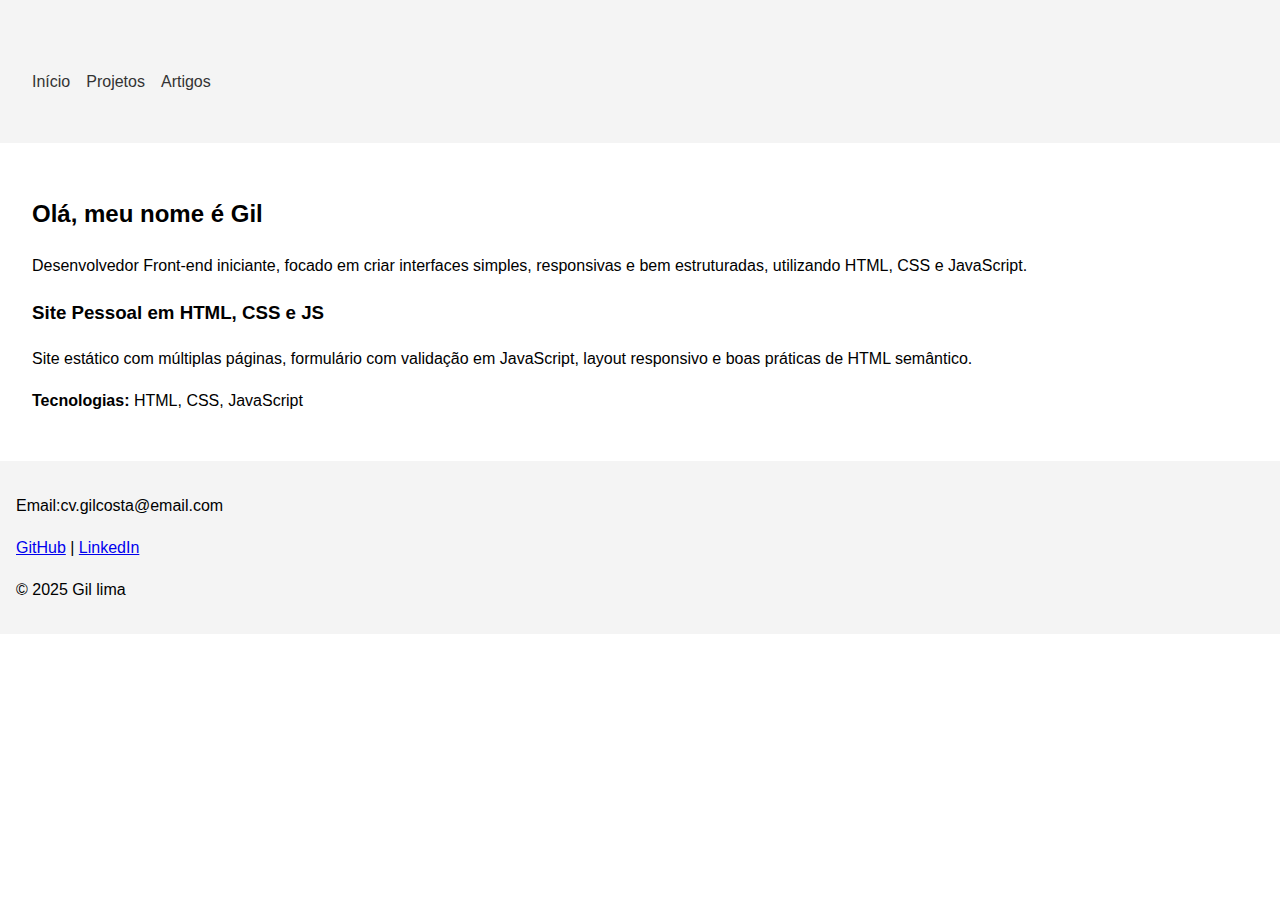
<file: index.html>
<!DOCTYPE html>
<html lang="pt-BR">

<head>
  <meta charset="UTF-8" />
  <meta name="viewport" content="width=device-width, initial-scale=1.0" />
   <meta name="description" content="Página inicial do meu site pessoal." />
  <meta name="keywords" content="HTML, site pessoal, projetos, artigos" />
  <meta name="author" content="Gil Lima" />
  <link rel="stylesheet" href="style.css" />
  <title>Portfólio</title>
</head>

<body>
  <header>
  <h1>
    
  </h1>

  <nav>
    <ul>
      <li><a href="index.html">Início</a></li>
      <li><a href="projeto.html">Projetos</a></li>
      <li><a href="artigo.html">Artigos</a></li>
      
    </ul>
  </nav>

  </header>

  <main>
<section>
  <h2>Olá, meu nome é Gil </h2>
  <p>Desenvolvedor Front-end iniciante, focado em criar interfaces simples, responsivas e bem estruturadas, utilizando HTML, CSS e JavaScript.</p>


    <h3>Site Pessoal em HTML, CSS e JS</h3>
    <p>
      Site estático com múltiplas páginas, formulário com validação em JavaScript,
      layout responsivo e boas práticas de HTML semântico.
    </p>
    <p><strong>Tecnologias:</strong> HTML, CSS, JavaScript</p>
    
</section>
</main>

<footer>
  <p>Email:cv.gilcosta@email.com</p>
  <p>
    <a href="https://github.com/Gilclemerson/Portfolio">GitHub</a> |
    <a href="https://www.linkedin.com/in/gil-lima-costa/">LinkedIn</a>
  </p>


  <p>&copy; 2025 Gil lima</p>
</footer>

<script src="script.js"></script>
</body>

</html>
</file>
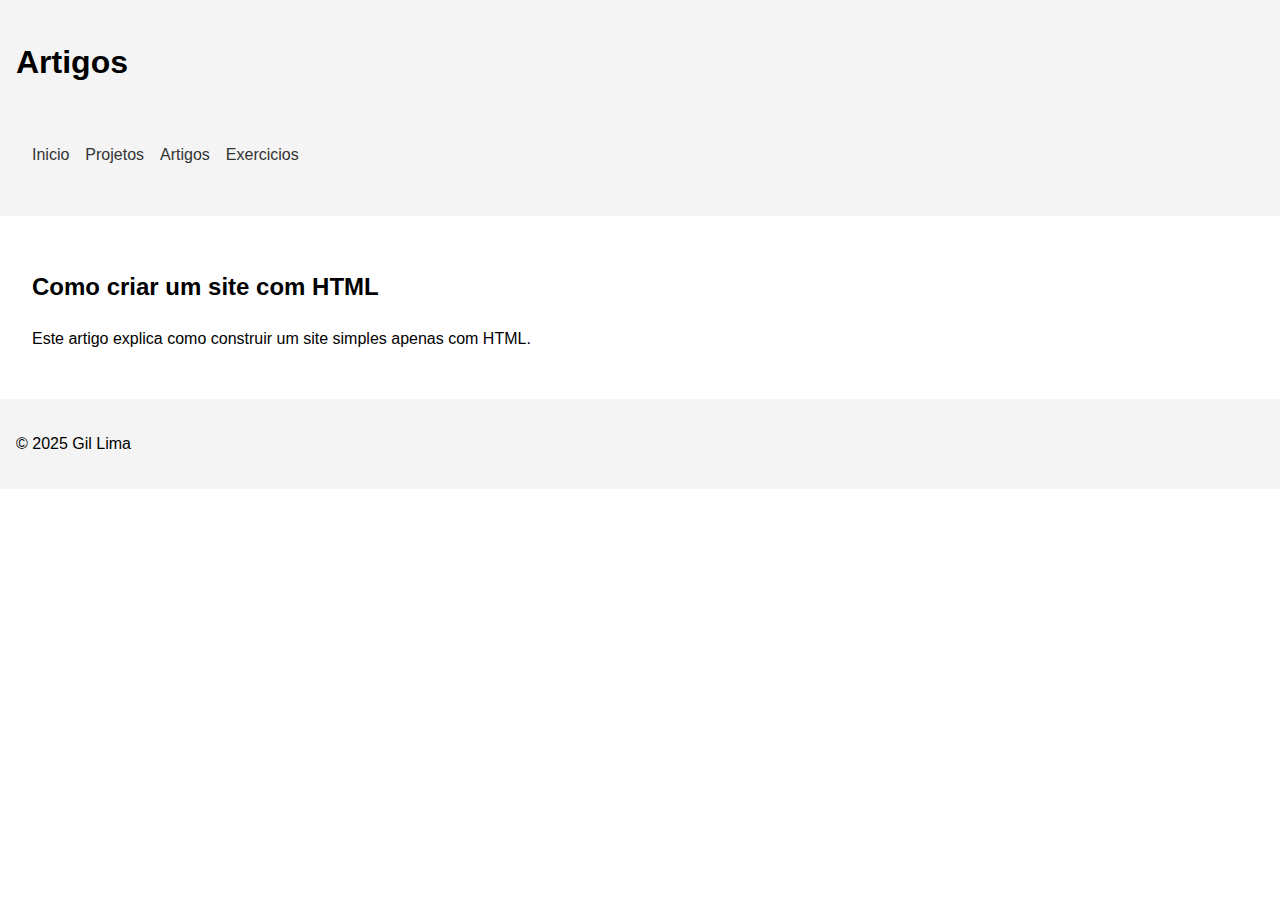
<file: artigo.html>
<!DOCTYPE html>
<html lang="pt-BR">
<head>
    <meta charset="UTF-8">
    <meta name="viewport" content="width=device-width, initial-scale=1.0">
    <meta name="description" content="Veja os projetos desenvolvidos por mim." />
  <meta name="keywords" content="projetos, desenvolvimento, HTML" />
  <meta name="author" content="Gil Lima" />
    <link rel="stylesheet" href="style.css">

    <title>Artigos</title>

</head>
<body>
    <header>
        <h1> Artigos</h1>
        <nav>
           <ul>
            <li><a href="index.html">Inicio</a></li>
             <li><a href="projeto.html">Projetos</a></li>
             <li><a href="artigo.html">Artigos</a></li>
             <li><a href="exercicios.html">Exercicios</a></li>
           </ul>

        </nav>
    </header>

    <main>
        <article>
            <h2> Como criar um site com HTML</h2>
            <p>Este artigo explica como construir um site simples apenas com HTML.</p>
          
            




        </article>







        <section  >
          
        </section>
    </main>

    <footer>
        <p>&copy; 2025  Gil Lima</p>
    </footer>

</body>
</html>
</file>
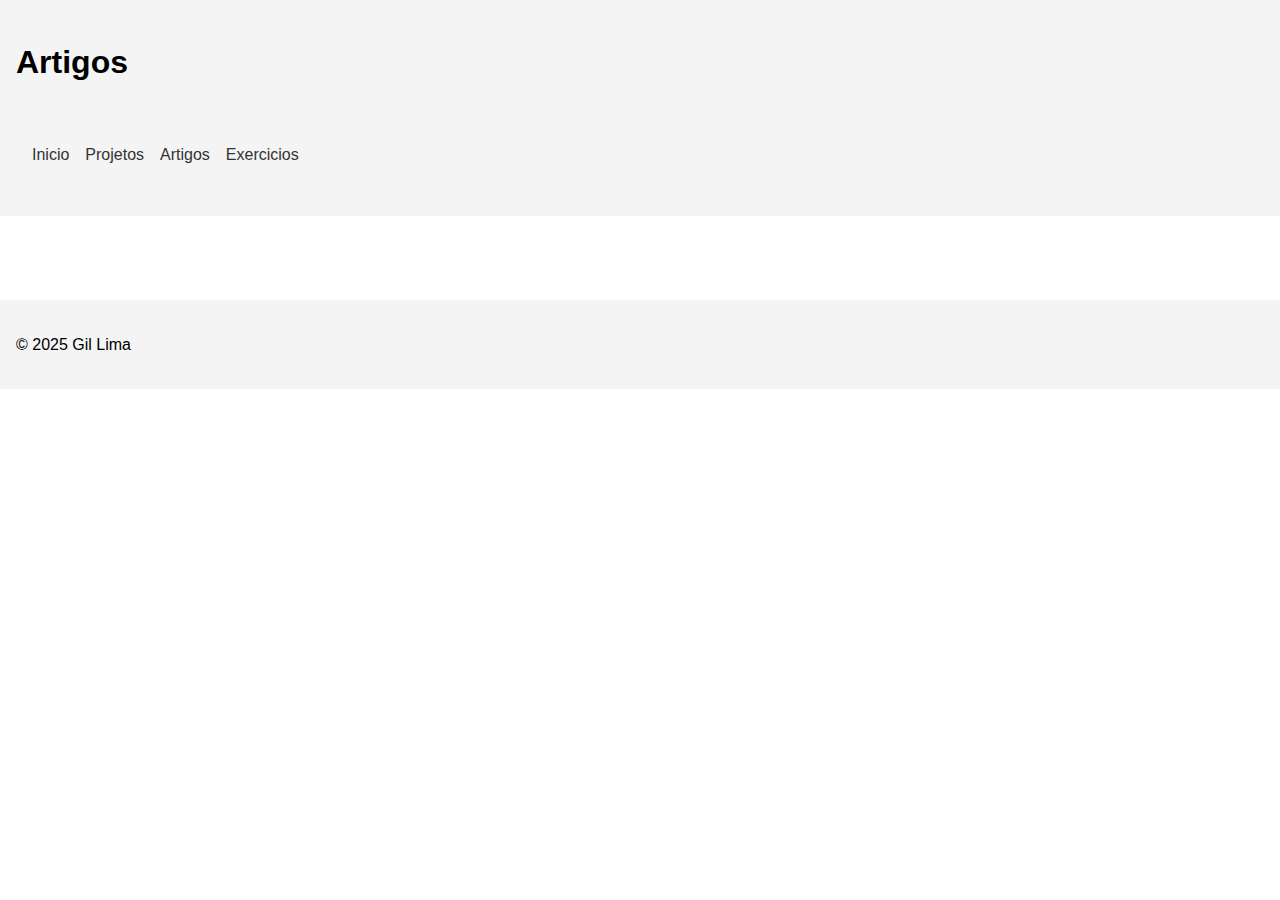
<file: exercicios.html>
<!DOCTYPE html>
<html lang="pt-BR">
<head>
    <meta charset="UTF-8">
    <meta name="viewport" content="width=device-width, initial-scale=1.0">
    <meta name="description" content="Veja os projetos desenvolvidos por mim." />
  <meta name="keywords" content="projetos, desenvolvimento, HTML" />
  <meta name="author" content="Gil Lima" />
    <link rel="stylesheet" href="style.css">

    <title>Artigos</title>

</head>
<body>
    <header>
        <h1> Artigos</h1>
        <nav>
           <ul>
            <li><a href="index.html">Inicio</a></li>
             <li><a href="projeto.html">Projetos</a></li>
             <li><a href="artigo.html">Artigos</a></li>
             <li><a href="exercicios.html">Exercicios</a></li>
           </ul>

        </nav>
    </header>

    <main>
        <article>
            <h2> </h2>
            <p></p>
        </article>







        <section>
            




        </section>
    </main>

    <footer>
        <p>&copy; 2025  Gil Lima</p>
    </footer>

</body>
</html>
</file>
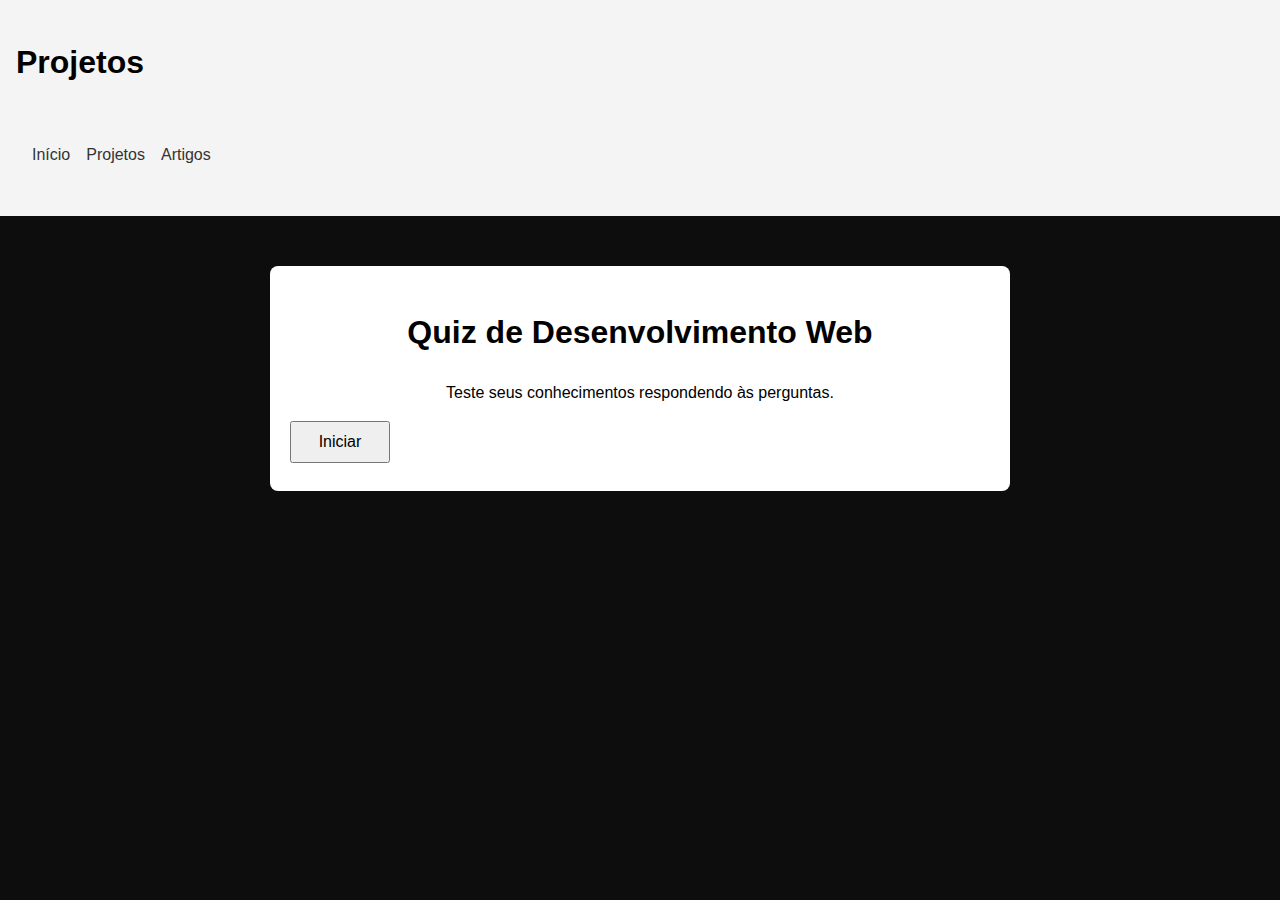
<file: perguntas.html>
<!DOCTYPE html>
<html lang="pt-BR">
<head>
    <meta charset="UTF-8">
    <meta name="viewport" content="width=device-width, initial-scale=1.0">
    <link rel="stylesheet" href="style-tp.css">
    <link rel="stylesheet" href="style-quiz.css">
    <title>Aplicativo de Quiz</title>
</head>

<body>
 <header>

        <h1>Projetos</h1>

        <nav>
            <ul>
                <li><a href="index.html">Início</a></li>
                 <li><a href="projeto.html">Projetos</a></li>
                  <li><a href="artigo.html">Artigos</a></li>
                  
        
                   
                
            </ul>
        </nav>
    </header>

    
    <div class="container">
              <!-- Tela inicial -->
        <div id="start-screen">
           
            <h1>Quiz de Desenvolvimento Web </h1>
            <p>Teste seus conhecimentos respondendo às perguntas.</p>
            <button id="start-btn">Iniciar</button>
        </div>

        <!-- Card do quiz -->
     <div id="quiz-card" class="hide">
         <h2 id="question"></h2>
         <div id="answers"></div>
         <p id="feedback"></p>
         <button id="next-btn" class="hide">Próxima</button>

     </div>

     <!-- Tela final -->

     <div id="result-screen" class="hide">
         <h2>Resultado Final</h2>
         <p id="score"></p>
         <button onclick="location.reload()">Reiniciar</button>
     </div>

    </div>

    <script src="script.js"></script>
</body>
</html>
</file>
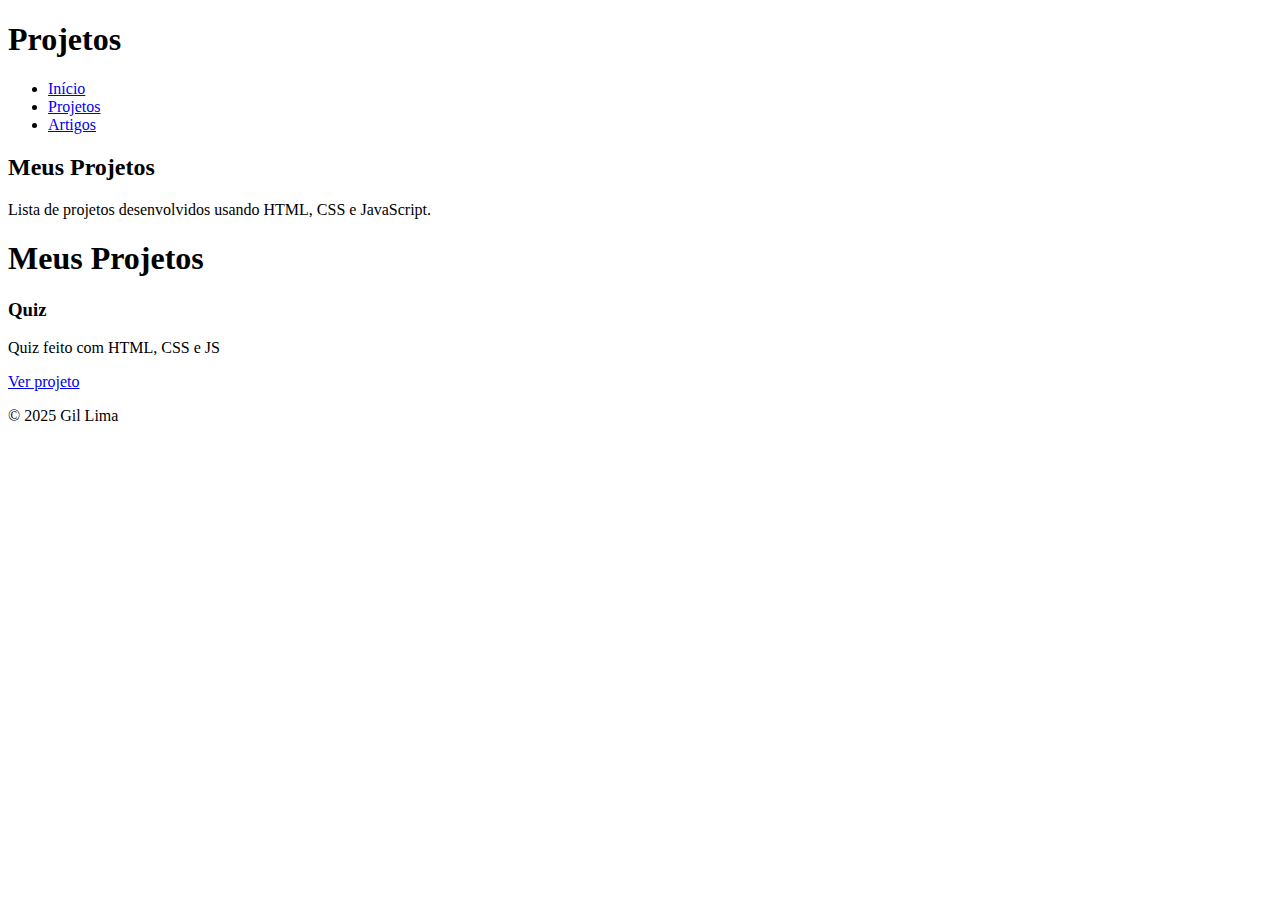
<file: projeto.html>
<!DOCTYPE html>
<html lang="pt-BR">
<head>
    <meta charset="UTF-8">
    <meta name="viewport" content="width=device-width, initial-scale=1.0">
    <meta name="description" content="Veja os projetos desenvolvidos por mim." />
  <meta name="keywords" content="projetos, desenvolvimento, HTML" />
  <meta name="author" content="Gil lima" />
  

    <title>Projetos</title>
      
</head>
<body>
    <header>

        <h1>Projetos</h1>

        <nav>
            <ul>
                <li><a href="index.html">Início</a></li>
                 <li><a href="projeto.html">Projetos</a></li>
                  <li><a href="artigo.html">Artigos</a></li>
                  
        
                   
                
            </ul>
        </nav>
    </header>

    <main>
        <section>
            <h2>Meus Projetos</h2>
            <p>Lista de projetos desenvolvidos usando HTML, CSS e JavaScript.</p>



            <section class="projetos">
                <h1>Meus Projetos</h1>
              
                <div class="cards">
              
                  <div class="card">
                    <h3>Quiz</h3>
                    <p> Quiz feito com HTML, CSS e JS</p>
                    <a href="projetos/quiz/perguntas.html">Ver projeto</a>
                  </div>
              
            
              
              
                </div>
              </section>
              
        </section>
    </main>
    <footer>
        <p>&copy; 2025 Gil Lima</p>
    </footer>
</body>
</html>
</file>
<file: style.css>
body{
  font-family: Arial, sans-serif;  
  line-height:1.6;
  margin: 0;
  padding: 0;
}

header, nav, footer{
      background-color: #f4f4f4;
      padding:1rem;
}
     nav ul{
        list-style:none;
        padding: 0;
        display: flex;
        gap: 1rem;
     }
nav a {
    text-decoration: none ;
    color: #333;

}

main{
    padding: 2rem;
}
.changelog-entry{
    margin-bottom:2rem;
}
.changelog-entry h3{
    margin-bottom: 0.5rem;
    color: #2c3e50;
}
.changelog-entry ul{
    margin: 0;
    padding-left: 1.2rem;
}
.label{
    font-weight: bold;
}





.depoimentos{
  background-color: #f9f9f9;
  padding: 1rem;
  text-align: center;
}

.depoimentos h4{
  font-size: 1rem;
  margin-bottom: 1rem;
  
}

.cards-container{
  display:flex;
  flex-wrap:wrap;
  justify-content:center;
  gap:1.5rem;
}

.card{
  background-color:white;
  border: 1px solid #ddd;
  border-radius:12px;
  padding:1rem;
  max-width:300px;
  box-shadow:0 2px 5px rgba(0,0,0,0.1);
  transition: transform 0.25 ease;
}


       .card:hover{
        transform:translateY(-5px);
       } 
         .card p{
          font-style: italic;
         }
.card h4{
  font-weight:normal;
}


@media (max-width: 768px){
  .cards-container{
    flex-direction: column;
    align-items:center;
  }
}
</file>
<file: style-tp.css>
body{
  font-family: Arial, sans-serif;  
  line-height:1.6;
  margin: 0;
  padding: 0;
}

header, nav, footer{
      background-color: #f4f4f4;
      padding:1rem;
}
     nav ul{
        list-style:none;
        padding: 0;
        display: flex;
        gap: 1rem;
     }
nav a {
    text-decoration: none ;
    color: #333;

}

main{
    padding: 2rem;
}
.changelog-entry{
    margin-bottom:2rem;
}
.changelog-entry h3{
    margin-bottom: 0.5rem;
    color: #2c3e50;
}
.changelog-entry ul{
    margin: 0;
    padding-left: 1.2rem;
}
.label{
    font-weight: bold;
}
</file>
<file: style-quiz.css>
body{
    font-family: Arial,sans-serif;
    background: #0e0d0d;
}

/*caixa de perguntas */
.container{
    max-width:700px;
    margin:50px auto;
    background:white;
    padding:20px;
    border-radius:8px;
    text-align:center;
}

/*botões com as alternativas */
button{
    display:block;
    width:700px;
    margin:8px 0;
    padding:20px;
    cursor: pointer;
    font-size:16px;
}

/*botão de iniciar o quiz */
#start-btn{
    width: 100px;
    padding:10px;
}


/*botão de passar para a proxima pergunta do quiz */
#next-btn{
    width: 100px;
    padding:10px;
}


.correct{
    background-color:rgb(16, 172, 21);
    color:white;
}
.wrong{
    background-color:#f01a0b;
    color:white;
}
.hide{
    display:none;
}
</file>
